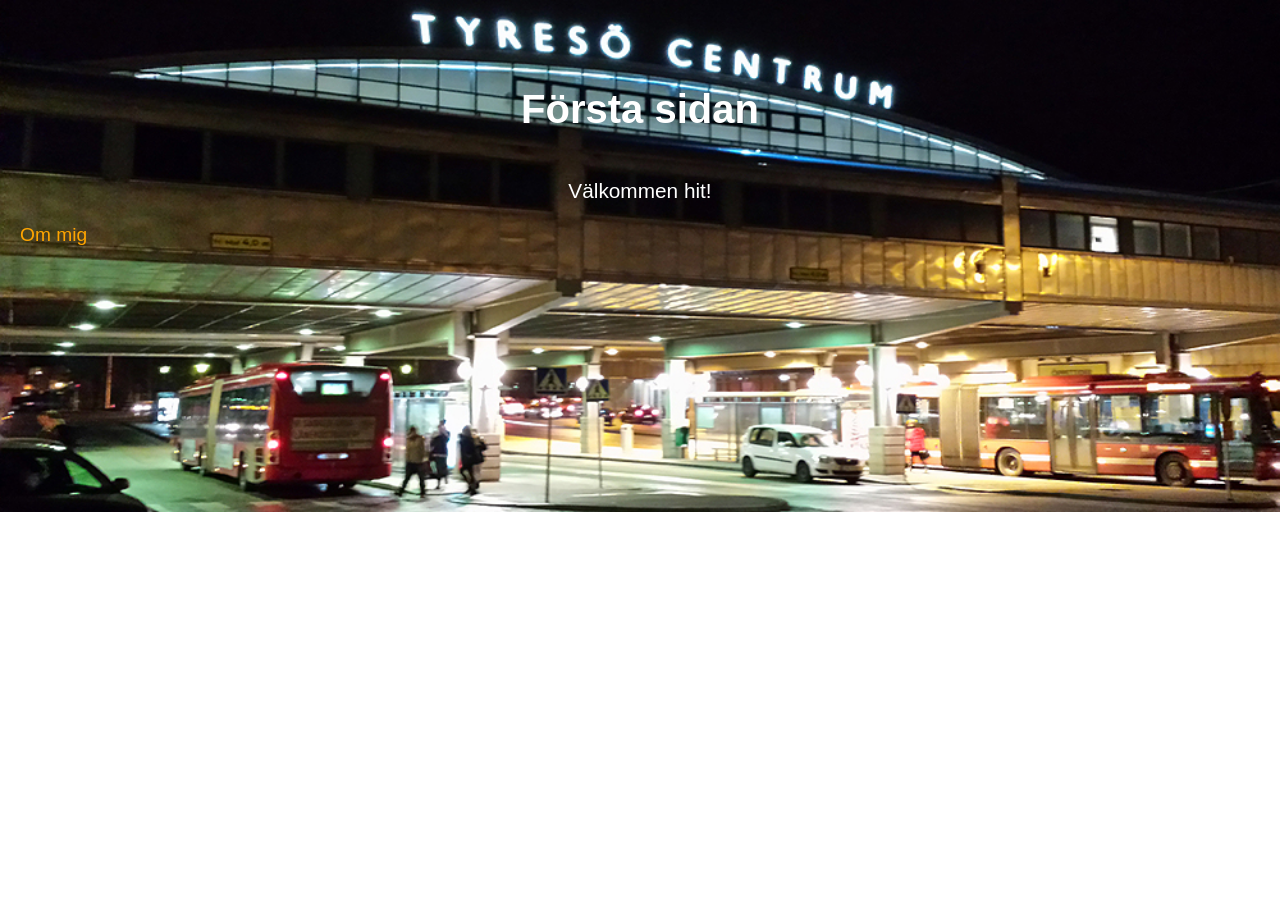
<file: index.html>
<!DOCTYPE html>
<html>
<head>
    <link rel="stylesheet" href="style.css">
</head>
<body>
    <h1>Första sidan</h1> 
    <p>Välkommen hit!</p>
    <a href="Om.html" class="side-link">Om mig</a>
</body>
</html>
</file>
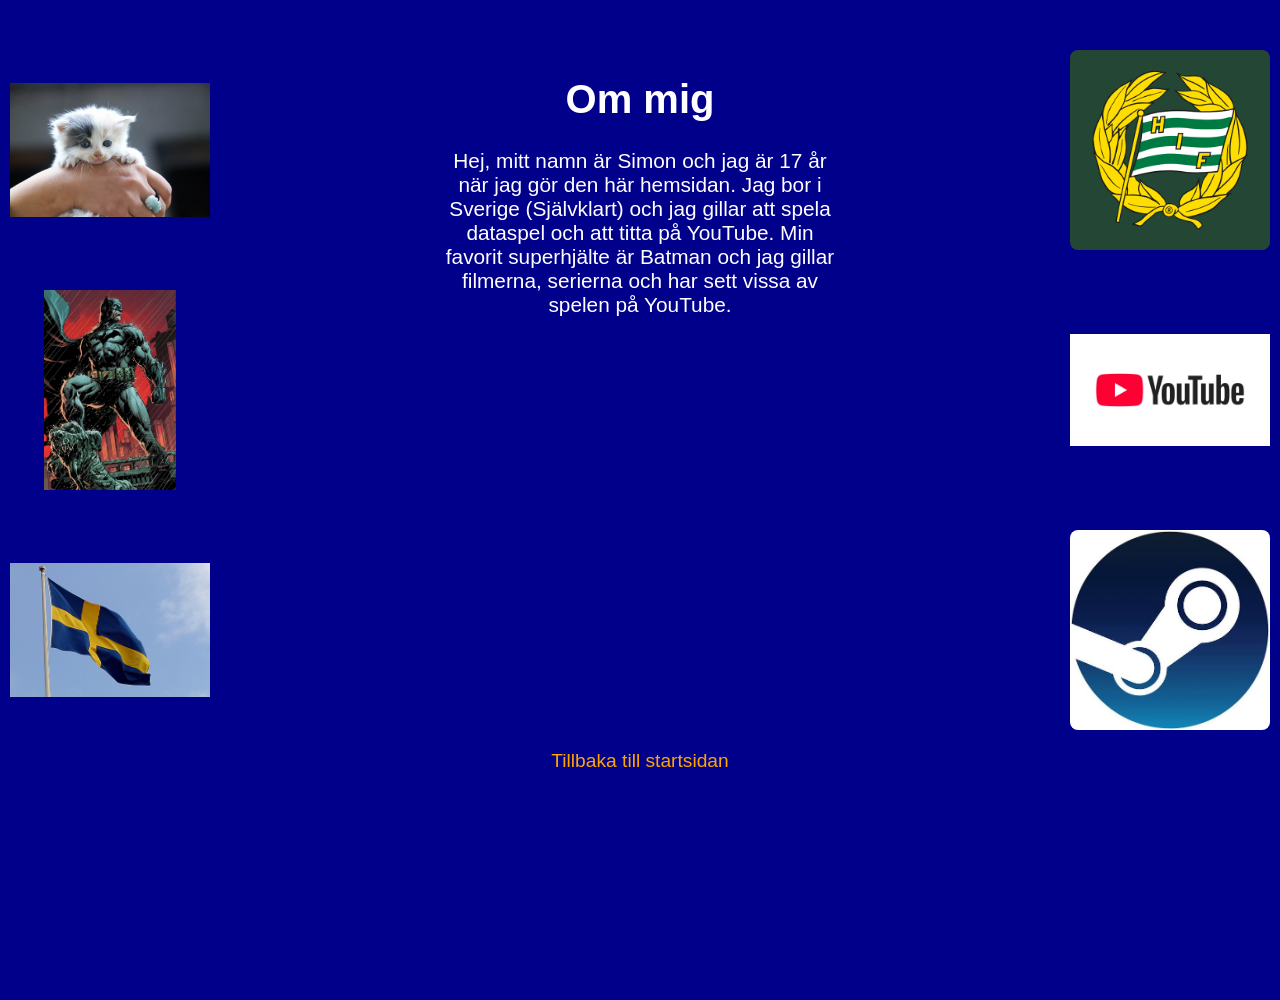
<file: Om.html>
<!DOCTYPE html>
<html>
<head>
    <link rel="stylesheet" href="style2.css">
</head>
<body>
    <div class="container">
        <div class="side-images">
            <img src="katt.jpg" alt="katt">
            <img src="BatAura.jpg" alt="Batman">
            <img src="Sverige.jpg" alt="BattreAnDanmark">
        </div>

        <div class="content">
            <h1>Om mig</h1>
            <p>Hej, mitt namn är Simon och jag är 17 år när jag gör den här hemsidan.
                Jag bor i Sverige (Självklart) och jag gillar att spela dataspel och att titta på YouTube.
                Min favorit superhjälte är Batman och jag gillar filmerna, serierna och har sett vissa av spelen på YouTube.
            </p>
        </div>

        <div class="side-images">
            <img src="Hammarby.jpg" alt="Bast">
            <img src="YouTube.jpg" alt="YouTube">
            <img src="Gamer.jpg" alt="Gamer">
        </div>
    </div>
      <a href="index.html" class="back-link">Tillbaka till startsidan</a>
</body>
</html>
</file>
<file: style.css>
html {
    margin: 0;
}

body {
    margin: 0;
    height: 400px;
    background-color: white;
    background-image: url("Tyreso_centrum_by_night.jpg");
    background-size: 100% auto;
    background-position: top center;
    background-repeat: no-repeat;
    font-family: Arial;
    color: white;
    display: flex;
    flex-direction: column;
    align-items: center;
    justify-content: flex-start;
    text-align: center;
    padding-top: 60px;
}

h1 {
    font-size: 2.5rem;
}

p {
    font-size: 1.3rem;
}
.side-link {
    align-self: flex-start;
    margin-left: 20px;
    color: orange;
    font-size: 1.2rem;
    text-decoration: none;
}

.side-link:hover {
    text-decoration: underline;
}
</file>
<file: style2.css>
html, body {
    margin: 0;
    min-height: 100vh;
}
body {
    background-color: darkblue;
    font-family: Arial;
    color: white;
    text-align: center;
    padding: 50px 10px;
}
.container {
    display: flex;
    justify-content: space-between;
    align-items: flex-start;
    width: 100%;
    box-sizing: border-box;
}
.side-images {
    display: flex;
    flex-direction: column;
    gap: 40px;
}
.side-images img {
    width: 200px;
    height: 200px;
    object-fit: contain;
    border-radius: 8px;
}
.content {
    flex: 1;
    max-width: 400px;
}
h1 { font-size: 2.5rem; }
p { font-size: 1.3rem; }

.back-link {
    display: inline-block;
    margin-top: 20px;
    color: orange;
    font-size: 1.2rem;
    text-decoration: none;
}

.back-link:hover {
    text-decoration: underline;
}
</file>
